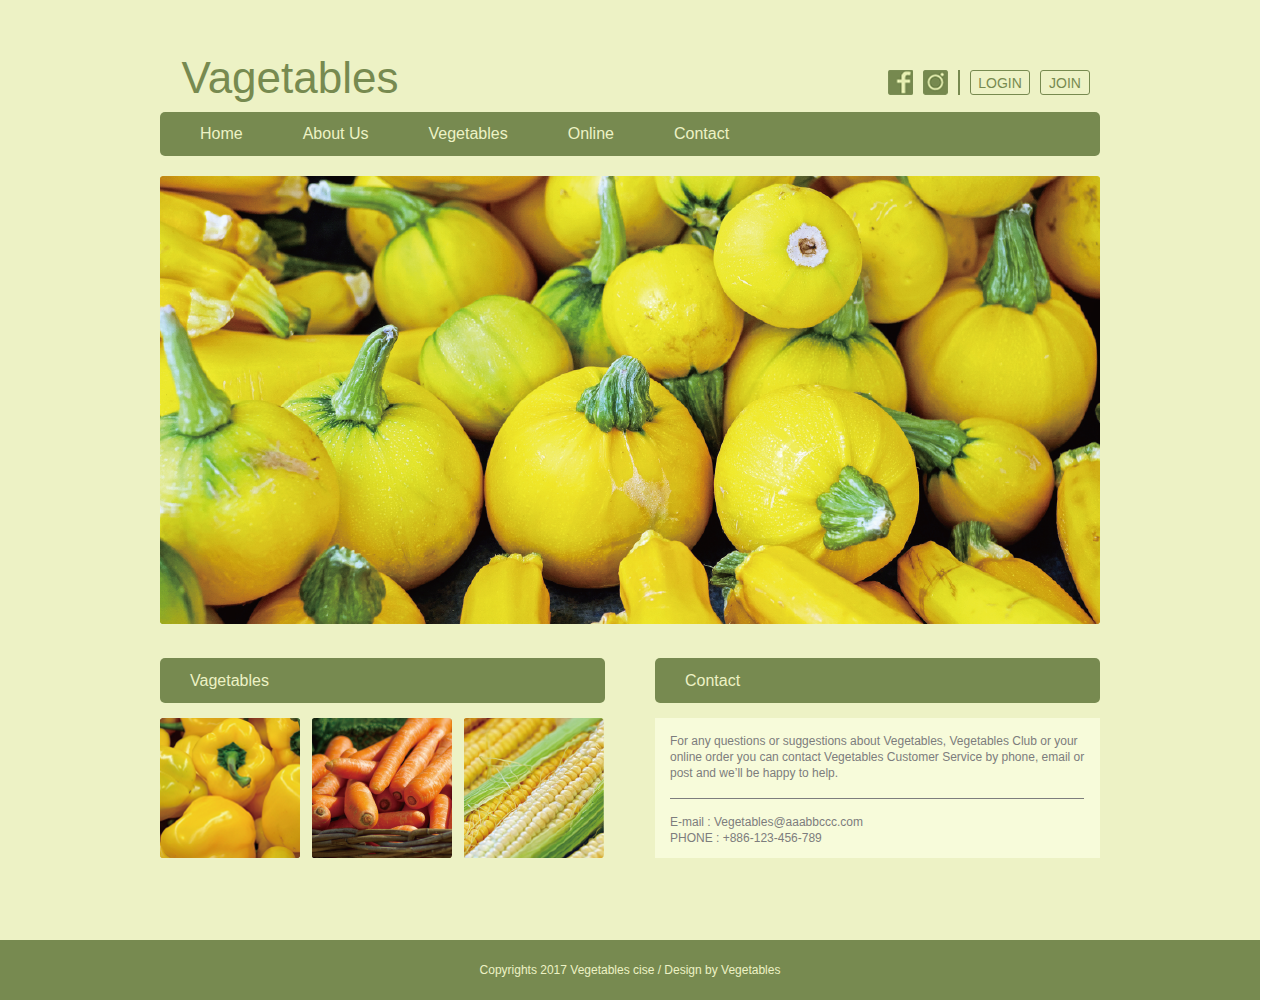
<file: index.html>
<!DOCTYPE html>
<html lang="en">

<head>
    <meta charset="UTF-8">
    <meta name="viewport" content="width=device-width, initial-scale=1.0">
    <meta http-equiv="X-UA-Compatible" content="ie=edge">
    <title>Vegetables</title>
    <link rel="stylesheet" href="normalize.css">
    <link rel="stylesheet" href="style1.css">
</head>

<body>
    <div class="background">
        <header class="header">
            <p class="header-tittle">Vagetables</p>
            <div class="header-icon">
                <img class="header-icon-fb" src="img/btn_facebook.png" alt="fb">
                <img class="header-icon-ig" src="img/btn_instagram.png" alt="ig">
                <span class="header-icon-line"></span>
                <div class="header-icon-login">LOGIN</div>
                <div class="header-icon-join">JOIN</div>
            </div>
        </header>

        <nav class="nav">
            <ul class="nav-ul" type="none">
                <li><a href="#" class="nav-link">Home</a></li>
                <li><a href="#" class="nav-link">About Us</a></li>
                <li><a href="#" class="nav-link">Vegetables</a></li>
                <li><a href="#" class="nav-link">Online</a></li>
                <li><a href="#" class="nav-link">Contact</a></li>
            </ul>
        </nav>
        <article class="article">
            <img class="main" src="img/img_main_pumpkin.png" alt="pumkin">
            <section class="section">
                <div class="section-imgs">
                    <p class="section-imgs-tittle">Vagetables</p>
                    <img src="img/img_vegetables_pepper.png" alt="pepper">
                    <img src="img/img_vegetables_carrot.png" alt="carrot">
                    <img src="img/img_vegetables_corn.png" alt="cronS">
                </div>
                <div class="section-contact">
                    <p class="section-contact-tittle">Contact</p>
                    <div class="section-contact-contact">
                        <p class="section-contact-content">
                            For any questions or suggestions about
                            Vegetables, Vegetables Club or your
                            online order you can contact Vegetables
                            Customer Service by phone, email or post
                            and we’ll be happy to help.
                        </p>
                        <div class="section-contact-line"></div>
                        <p class="section-contact-data">E-mail : Vegetables@aaabbccc.com <br>PHONE : +886-123-456-789
                        </p>
                    </div>
                </div>
            </section>
        </article>
    </div>
</body>

<footer class="footer">
    <p class="footer-content">Copyrights 2017 Vegetables cise / Design by Vegetables</p>
</footer>

</html>
</file>
<file: style1.css>
html{
    box-sizing:border-box;
    padding:0px;
    margin:0px;
}

*,*:before,*:after{
    box-sizing:inherit;
}

.background {
    width: 1260px;
    height: 940px;
    background-color:#edf2c5;
}

body{
    width: 1260px;
    height: 940px;
    margin:0;
}

/* Header stytle */

.header{
    display:flex;
    max-width:940px;
    margin:0px 160px;
    padding-top:53px;
}

.header-tittle{
    width:271px;
    height:42px;
    font-family:"Arial black",sans-serif;
    font-size:44px;
    color:#778a50;
    text-align: center;
    margin-bottom: 17px;
    margin-top:0px;
}

.header-icon{
    display:flex;
    justify-content:flex-end;
    align-items:flex-end;
    margin-left:468px;
    margin-bottom:17px;
}

.header-icon-fb{
    width:25px;
    height:25px;
    margin-right:10px;
}

.header-icon-ig{
    width:25px;
    height:25px;
    margin-right:10px;
}

.header-icon-line{
    border: 1px solid #778A50;
    height:25px;
    margin-right:10px;
}

.header-icon-login{
    width:60px;
    height:25px;
    border:1px solid #778A50;
    border-radius: 3px;
    font-family:"Arial BoldMT",sans-serif;
    font-size:14px;
    text-align: center;
    line-height: 25px;
    color:#778A50;
    margin-right:10px;
}

.header-icon-join{
    width:50px;
    height:25px;
    border:1px solid #778A50;
    border-radius: 3px;
    font-family:"Arial BoldMT",sans-serif;
    font-size:14px;
    text-align: center;
    line-height: 25px;
    color:#778A50;
    margin-right:10px;
}

/* nav style */

.nav{
    width:940px;
    height:44px;
    background:#778A50;
    margin-left:160px;
    margin-right:160px;
    border-radius:5px;
    
}

.nav-ul{
    margin:0px;
    display:flex;
    justify-content:flex-start;
    
    
}

.nav-link{
    font-family:"Arial black",sans-serif;
    font-size:16px;
    color:#edf2c5;
    text-decoration:none;
    padding-right:60px;
    line-height: 44px;
}

/* article style */
.article{
    margin-left:160px;
    margin-right:160px;
}
.main{
    width:940px;
    height:448px;
    margin-top:20px;
    margin-bottom:30px;
}

.section{
    max-width:940px;
    display:flex;
    justify-content:space-between;
}

.section-imgs-tittle{
    width:445px;
    height:45px;
    background-color:#778A50;
    margin-top:0px;
    margin-bottom:15px;
    font-family:"Arial black",sans-serif;
    font-size:16px;
    color:#edf2c5;
    line-height: 45px;
    padding-left:30px;
    border-radius:5px;
}

.section-imgs img{
    margin-right:12px;
    float:left;
}

.section-contact{
    width:445px;
}

.section-contact-tittle{
    width:445px;
    height:45px;
    margin-top:0px;
    margin-bottom:15px;
    background-color:#778A50;
    font-family:"Arial black",sans-serif;
    font-size:16px;
    color:#edf2c5;
    line-height:45px;
    padding-left:30px;
    border-radius:5px;
}

.section-contact-contact{
    width:445px;
    height:140px;
    margin:0px;
    padding:16px 15px;
    background-color:#F7fbda;
    font-family:"ArialMT Regular",sans-serif;
    font-size:12px;
    line-height:1.33;
    color:#7D7D7D;
}
.section-contact-content{
    margin:0px;
}

.section-contact-line{
    border-top:1px solid #7d7d7d ;
    width:414px;
    height:1px;
    margin:16px 0px;
}

.section-contact-data{
    margin:0px;
    line-height:1.33;
}

/* footer style */

.footer{
    display:flex;
    justify-content:center;
    margin-top:0px;
    margin-bottom: 0px;
    width:1260px;
    height:60px;
    background-color:#778A50;
}

.footer-content{
    font-family:"ArialMT Regular",sans-serif;
    font-size:12px;
    color:#edf2c5;
    text-align:center;
    line-height:60px;
    margin:0px;
}
</file>
